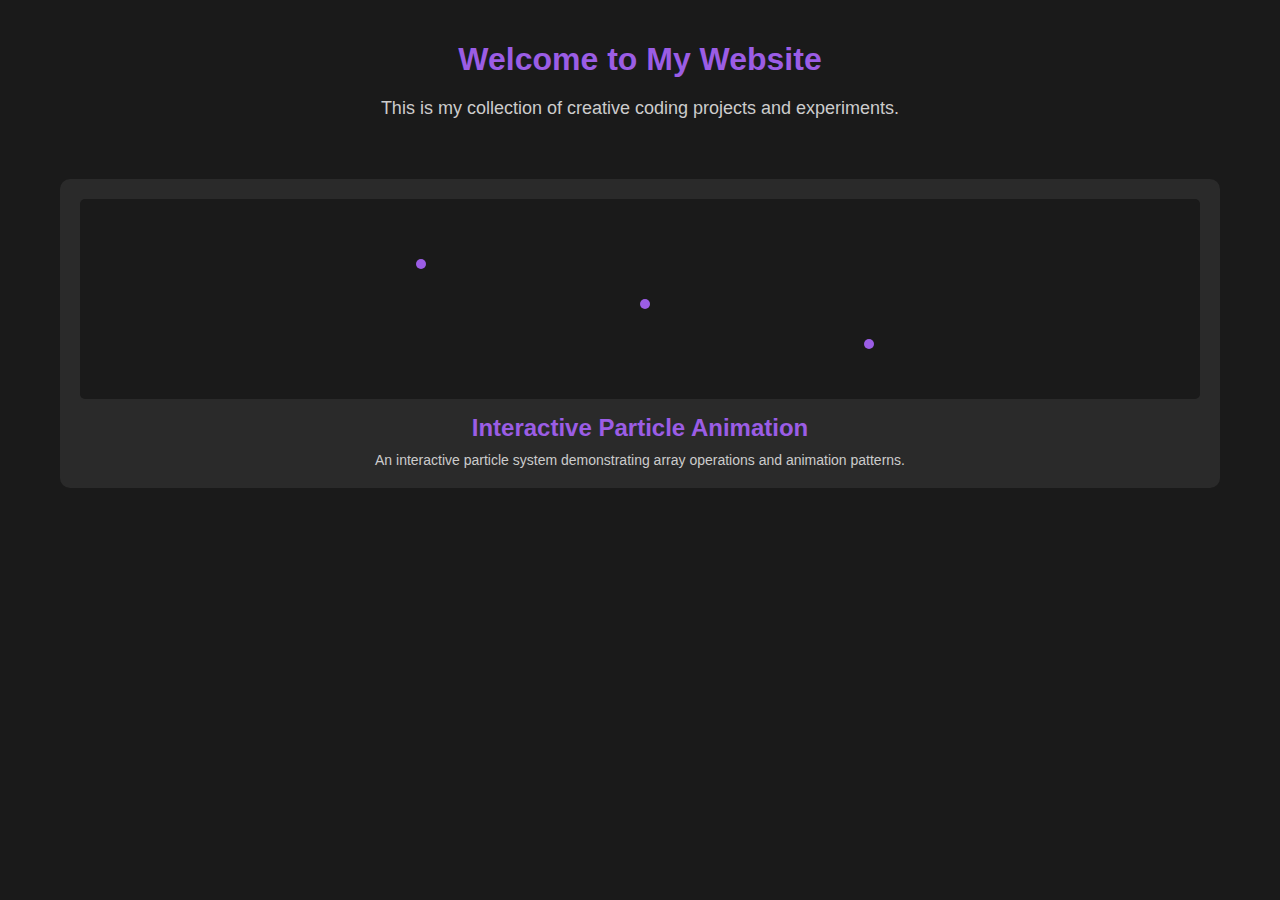
<file: index.html>
<!DOCTYPE html>
<html lang="en">
<head>
    <meta charset="UTF-8">
    <meta name="viewport" content="width=device-width, initial-scale=1.0">
    <title>My Website</title>
    <link rel="stylesheet" href="style.css">
</head>
<body>
    <div class="home-container">
        <h1>Welcome to My Website</h1>
        <p class="intro">
            This is my collection of creative coding projects and experiments.
        </p>
        
        <div class="projects-grid">
            <a href="project.html" class="project-card">
                <div class="project-preview">
                    <div class="preview-canvas">
                       
                        <div class="preview-particle"></div>
                        <div class="preview-particle"></div>
                        <div class="preview-particle"></div>
                    </div>
                </div>
                <h2>Interactive Particle Animation</h2>
                <p>An interactive particle system demonstrating array operations and animation patterns.</p>
            </a>
          
        </div>
    </div>
</body>
</html>
</file>
<file: style.css>
body {
    margin: 0;
    padding: 20px;
    display: flex;
    flex-direction: column;
    align-items: center;
    background-color: #1a1a1a;
    color: white;
    font-family: Arial, sans-serif;
}

.navigation {
    width: 100%;
    max-width: 1200px;
    margin-bottom: 20px;
}

.nav-link {
    color: #9B5DE5;
    text-decoration: none;
    font-size: 16px;
    transition: color 0.3s;
}

.nav-link:hover {
    color: #7A3BC3;
}

.home-container {
    max-width: 1200px;
    width: 100%;
    text-align: center;
}

.intro {
    font-size: 18px;
    color: #ccc;
    margin-bottom: 40px;
}

.projects-grid {
    display: grid;
    grid-template-columns: repeat(auto-fit, minmax(300px, 1fr));
    gap: 30px;
    padding: 20px;
}

.project-card {
    background-color: #2a2a2a;
    border-radius: 10px;
    padding: 20px;
    text-decoration: none;
    color: white;
    transition: transform 0.3s, box-shadow 0.3s;
}

.project-card:hover {
    transform: translateY(-5px);
    box-shadow: 0 5px 15px rgba(0,0,0,0.3);
}

.project-preview {
    width: 100%;
    height: 200px;
    background-color: #1a1a1a;
    border-radius: 5px;
    margin-bottom: 15px;
    position: relative;
    overflow: hidden;
}

.preview-canvas {
    width: 100%;
    height: 100%;
    position: relative;
}

.preview-particle {
    position: absolute;
    width: 10px;
    height: 10px;
    background-color: #9B5DE5;
    border-radius: 50%;
    animation: float 3s infinite ease-in-out;
}

.preview-particle:nth-child(1) {
    top: 30%;
    left: 30%;
    animation-delay: 0s;
}

.preview-particle:nth-child(2) {
    top: 50%;
    left: 50%;
    animation-delay: 1s;
}

.preview-particle:nth-child(3) {
    top: 70%;
    left: 70%;
    animation-delay: 2s;
}

@keyframes float {
    0%, 100% {
        transform: translateY(0) translateX(0);
    }
    50% {
        transform: translateY(-20px) translateX(20px);
    }
}

.project-card h2 {
    color: #9B5DE5;
    margin: 10px 0;
}

.project-card p {
    color: #ccc;
    margin: 0;
    font-size: 14px;
}

.project-container {
    max-width: 1200px;
    width: 100%;
}

h1 {
    text-align: center;
    color: #9B5DE5;
    margin-bottom: 20px;
}

.project-description {
    text-align: center;
    color: #ccc;
    margin-bottom: 30px;
    font-size: 18px;
    line-height: 1.6;
}

#canvas-container {
    margin-bottom: 20px;
    background-color: #2a2a2a;
    border-radius: 10px;
    padding: 10px;
}

.controls {
    display: flex;
    flex-direction: column;
    gap: 15px;
    margin-bottom: 20px;
}

.shape-controls, .general-controls, .pattern-controls {
    display: flex;
    gap: 10px;
    align-items: center;
}

button {
    padding: 10px 20px;
    font-size: 16px;
    border: none;
    border-radius: 5px;
    color: white;
    cursor: pointer;
    transition: background-color 0.3s;
}

#patternSelect {
    padding: 10px;
    font-size: 16px;
    border-radius: 5px;
    background-color: #2a2a2a;
    color: white;
    border: 1px solid #3a3a3a;
    cursor: pointer;
}

#patternSelect:focus {
    outline: none;
    border-color: #4a4a4a;
}

#toggleLoop { background-color: #9B5DE5; }
#toggleLoop:hover { background-color: #8A4BD4; }
#toggleLoop.active { background-color: #7A3BC3; }

#addCircles { background-color: #FF6B6B; }
#addCircles:hover { background-color: #FF5252; }

#addTriangles { background-color: #45B7D1; }
#addTriangles:hover { background-color: #3CA0B8; }

#clearParticles { background-color: #FF4858; }
#clearParticles:hover { background-color: #E63F4D; }

.instructions {
    background-color: #2a2a2a;
    padding: 20px;
    border-radius: 10px;
    margin-top: 30px;
}

.instructions h2 {
    color: #9B5DE5;
    margin-top: 0;
}

.instructions ul {
    list-style-type: none;
    padding-left: 0;
}

.instructions li {
    margin: 10px 0;
    color: #ccc;
    padding-left: 20px;
    position: relative;
}

.instructions li:before {
    content: "•";
    color: #9B5DE5;
    position: absolute;
    left: 0;
}
</file>
